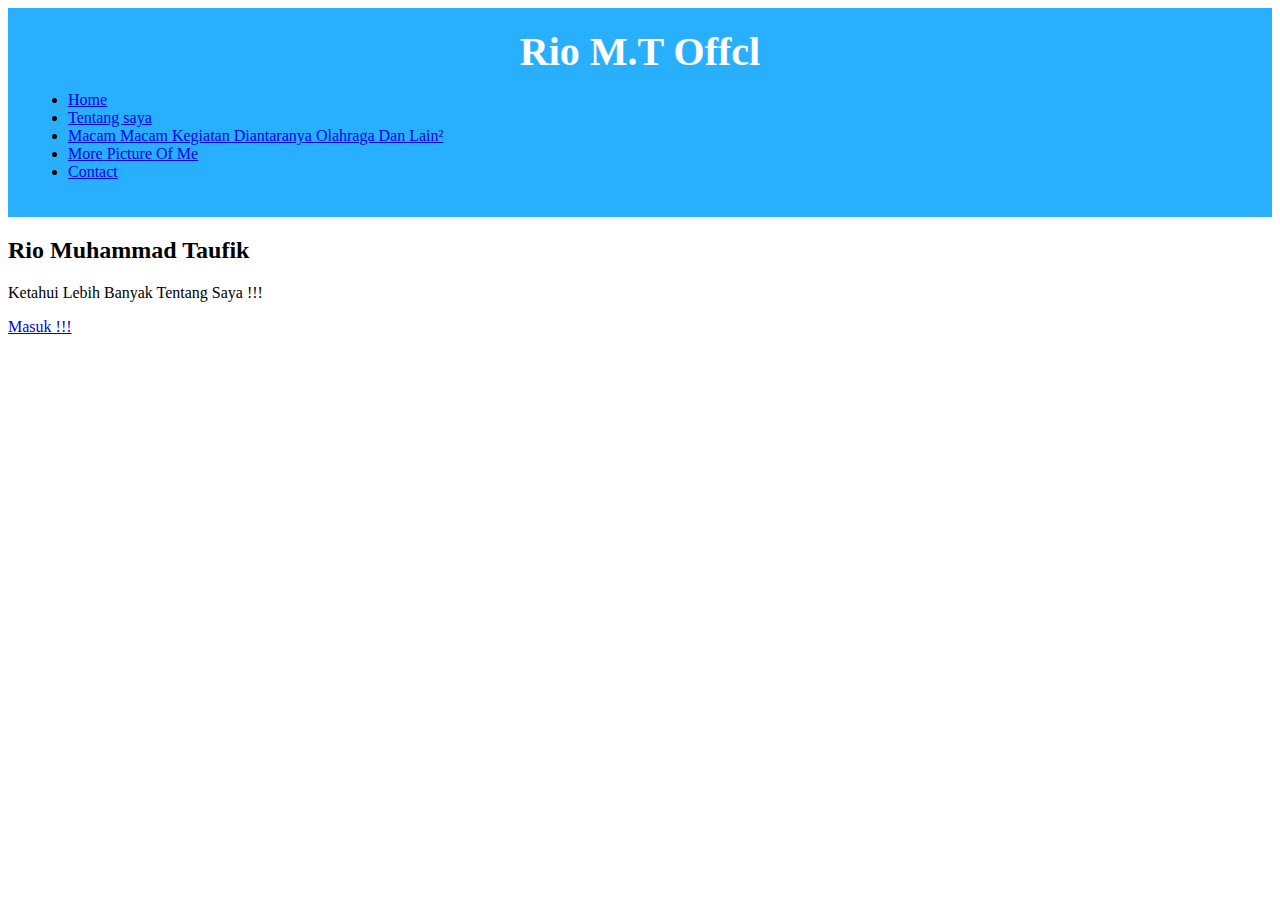
<file: index.html>
<!DOCTYPE html>
<html>
<head>
	<title>Rio M.T Offcl</title>
	<link rel="stylesheet" type="text/css" href="style1.css">
</head>
<body>
	<header>
		<h1>Rio M.T Offcl</h1>
		<nav>
			<ul>
				<li><a href="index.html">Home</a></li>
				<li><a href="halaman-lain.html">Tentang saya</a></li>
				<li><a href="halaman-lain.html">Macam Macam Kegiatan Diantaranya Olahraga Dan Lain²</a></li>
				<li><a href="halaman-lain.html">More Picture Of Me</a></li>
				<li><a href="halaman-lain.html">Contact</a></li>
			</ul>
		</nav>
	</header>

	<main>
		<section id="hero">
			<h2>Rio Muhammad Taufik</h2>
			<p>Ketahui Lebih Banyak Tentang Saya !!!</p>
			<a href="halaman-lain.html" class="btn">Masuk !!!</a>
		</section>
</body>
</html>
</file>
<file: style1.css>
header {
	background-color: #28b0ff;
	padding: 20px;
}

h1 {
	color: white;
	text-align: center;
	font-size: 40px;
	margin: 0;
}
</file>
